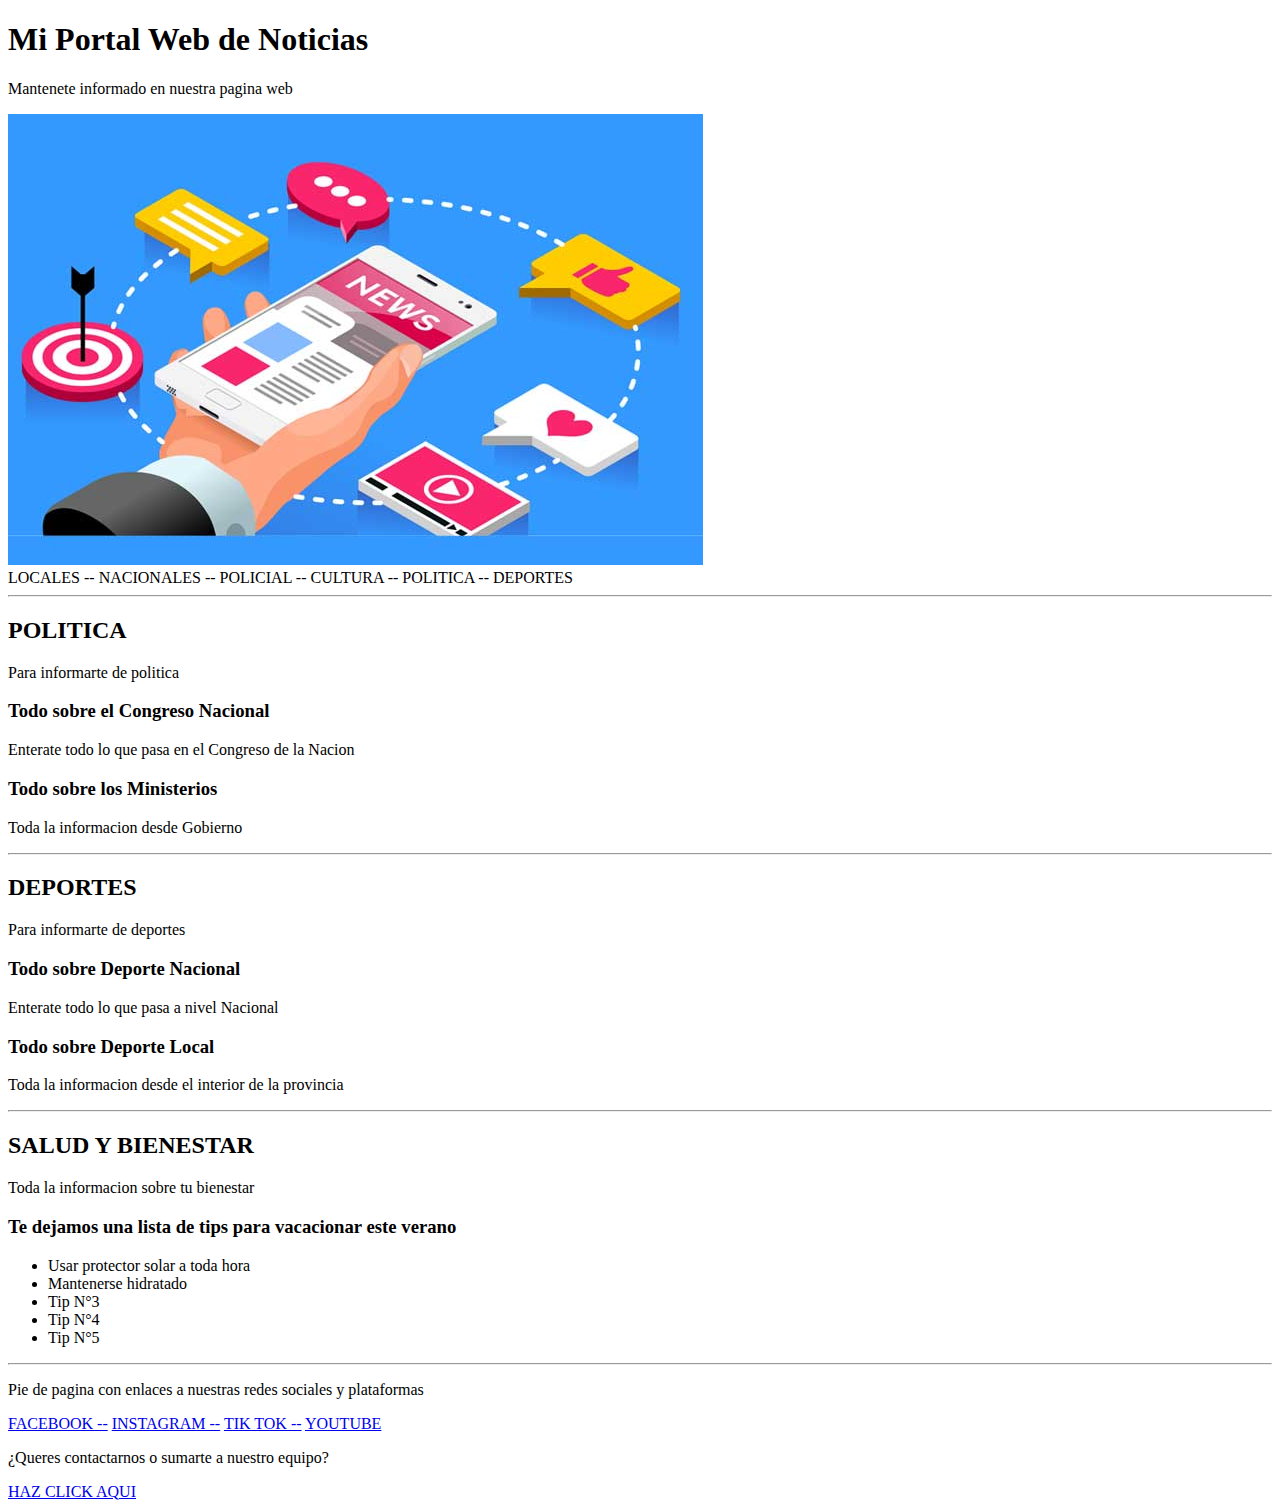
<file: MODULO 3/index.html>
<!DOCTYPE html>
<html lang="es">
    <head>
        <title>HOMEWORK MODULO 3</title>
    </head>
    <body>
        <header>
        <div>
            <h1>Mi Portal Web de Noticias</h1>
            <p>Mantenete informado en nuestra pagina web</p>
        </div>
        <img src="./Portal-digital-de-noticias-b.jpg"/>   
        <div>
            <span>LOCALES  --</span>
            <span>NACIONALES  --</span>
            <span>POLICIAL  --</span>
            <span>CULTURA  --</span>
            <span>POLITICA  --</span>
            <span>DEPORTES </span>
        </div>
        </header>
<hr />
        <main>
            <section>
            <div>
                <h2>POLITICA</h2>
                <p>Para informarte de politica</p>
            </div>
                <article>
                <div>
                    <h3>Todo sobre el Congreso Nacional</h3>
                    <p>Enterate todo lo que pasa en el Congreso de la Nacion</p>
                </div>
                </article>
                <article>
                    <h3>Todo sobre los Ministerios</h3>
                    <P>Toda la informacion desde Gobierno</P>
                </article> 
            </section>    
<hr />
            <section>
                <h2>DEPORTES</h2>
                    <p>Para informarte de deportes</p>
                <article>
                    <h3>Todo sobre Deporte Nacional</h3>
                        <p>Enterate todo lo que pasa a nivel Nacional</p>
                </article>
                <article>
                    <h3>Todo sobre Deporte Local</h3>
                        <P>Toda la informacion desde el interior de la provincia</P>
                </article> 
            </section>    
<hr />
            <section>
                <h2>SALUD Y BIENESTAR</h2>
                <p>Toda la informacion sobre tu bienestar</p>
                <article>
                   <h3>Te dejamos una lista de tips para vacacionar este verano</h3> 
                    <ul>
                        <li>Usar protector solar a toda hora</li>
                        <li>Mantenerse hidratado</li>
                        <li>Tip N°3</li>
                        <li>Tip N°4</li>
                        <li>Tip N°5</li>
                    </ul>                              
                </article>
            </section>
        </main>
<hr />        
        <footer>
            <p>Pie de pagina con enlaces a nuestras redes sociales y plataformas</p>
                <a href="https://www.facebook.com/"> FACEBOOK --</a>
                <a href="https://www.instagram.com/">INSTAGRAM --</a>
                <a href="https://www.tiktok.com/es/">TIK TOK --</a>
                <a href="https://www.youtube.com/">YOUTUBE</a>
            <p>¿Queres contactarnos o sumarte a nuestro equipo?</p>
            <a href="./contacto.html">HAZ CLICK AQUI</a>
        </footer>
</body>
</html>
</file>
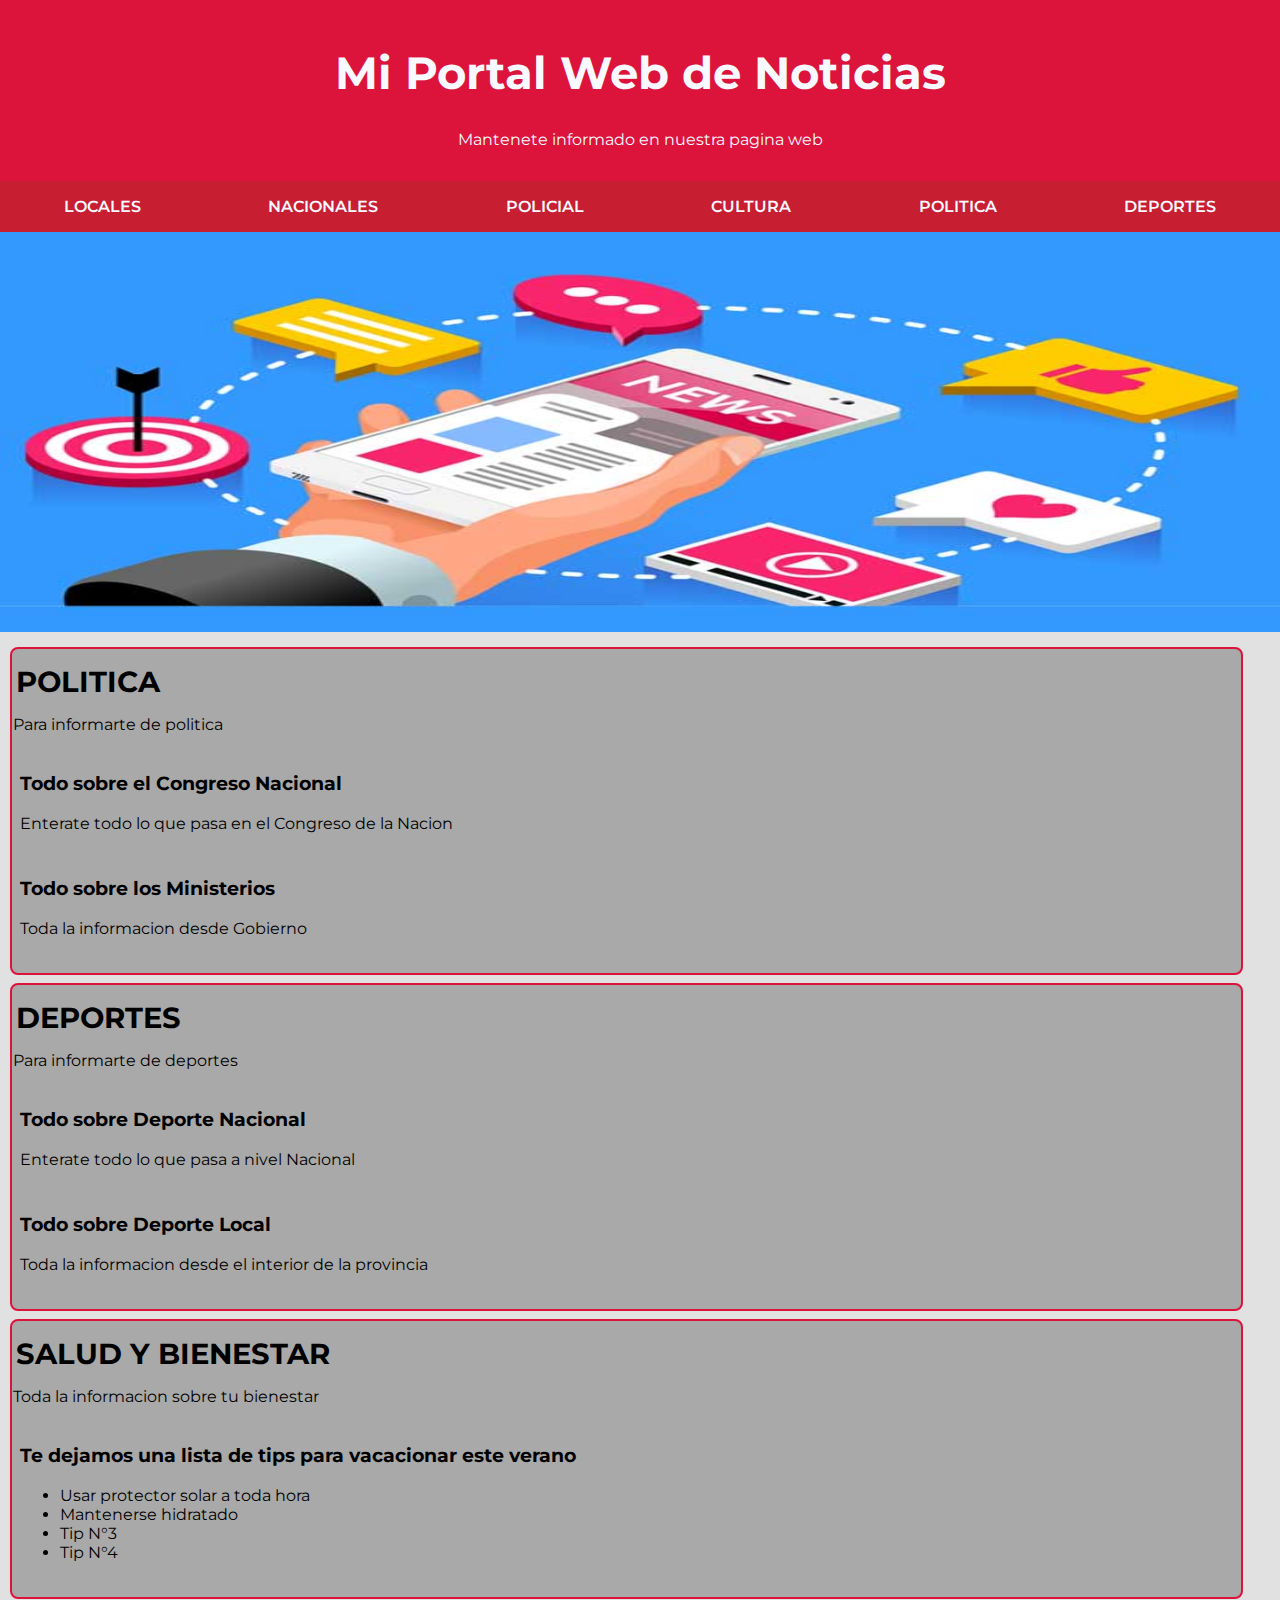
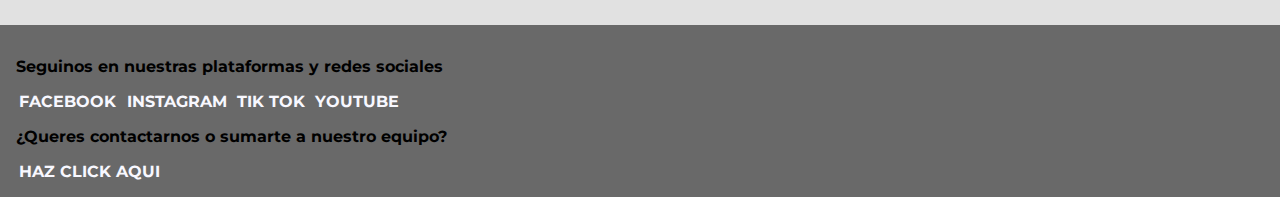
<file: MODULO 4/index.html>
<!DOCTYPE html>
<html leng="es" leng="en">
<head>
    <title>HOMEWORK MODULO 4</title>
    <link rel="preconnect" href="https://fonts.googleapis.com">
    <link rel="preconnect" href="https://fonts.gstatic.com" crossorigin>
    <link href="https://fonts.googleapis.com/css2?family=Montserrat:wght@400;600&display=swap" rel="stylesheet">
    <link rel="stylesheet" href="./estilos.css" />
    <!-- <link rel="stylesheet" href="reset.css" /> -->
</head>
<body>
    <header>
        <h1>Mi Portal Web de Noticias</h1>
        <p>Mantenete informado en nuestra pagina web</p>
    </header>
    <div class="secciones">
        <p class="box-secciones">LOCALES</p>
        <p class="box-secciones">NACIONALES</p>
        <p class="box-secciones">POLICIAL</p>
        <p class="box-secciones">CULTURA</p>
        <p class="box-secciones">POLITICA</p>
        <p class="box-secciones">DEPORTES</p>
    </div>
        <img src= "./Portal-digital-de-noticias-b.jpg" class="img-portada"/>   
    <main>
        <section>
            <div>
                <h2>POLITICA</h2>
                <p>Para informarte de politica</p>
            </div>
            <article>
                <h3>Todo sobre el Congreso Nacional</h3>
                <p>Enterate todo lo que pasa en el Congreso de la Nacion</p>
            </article>
            <article>
                <h3>Todo sobre los Ministerios</h3>
                <P>Toda la informacion desde Gobierno</P>
            </article> 
        </section>    
        <section>
            <div>
                <h2>DEPORTES</h2>
                <p>Para informarte de deportes</p>
            </div>        
                <article>
                    <h3>Todo sobre Deporte Nacional</h3>
                    <p>Enterate todo lo que pasa a nivel Nacional</p>
                </article>
                <article>
                    <h3>Todo sobre Deporte Local</h3>
                    <P>Toda la informacion desde el interior de la provincia</P>
                </article> 
        </section>    
        <section>
            <h2>SALUD Y BIENESTAR</h2>
            <p>Toda la informacion sobre tu bienestar</p>
            <article>
                <h3>Te dejamos una lista de tips para vacacionar este verano</h3> 
                    <ul>
                        <li>Usar protector solar a toda hora</li>
                        <li>Mantenerse hidratado</li>
                        <li>Tip N°3</li>
                        <li>Tip N°4</li>
                    </ul>                              
            </article>
        </section>     
    </main>     
    <footer>
        <div>
            <p>Seguinos en nuestras plataformas y redes sociales</p>
            <a class="enlaces" target="_blank" href="https://www.facebook.com/"> FACEBOOK</a>
            <a class="enlaces" target="_blank" href="https://www.instagram.com/">INSTAGRAM</a>
            <a class="enlaces" target="_blank" href="https://www.tiktok.com/es/">TIK TOK</a>
            <a class="enlaces" target="_blank" href="https://www.youtube.com/">YOUTUBE</a>
        </div>
        <div class="contacto">
            <p>¿Queres contactarnos o sumarte a nuestro equipo?</p>
            <a class="enlaces" href="./contacto.html">HAZ CLICK AQUI</a>
        </div>
    </footer>
    
</body>
                
</html>
</file>
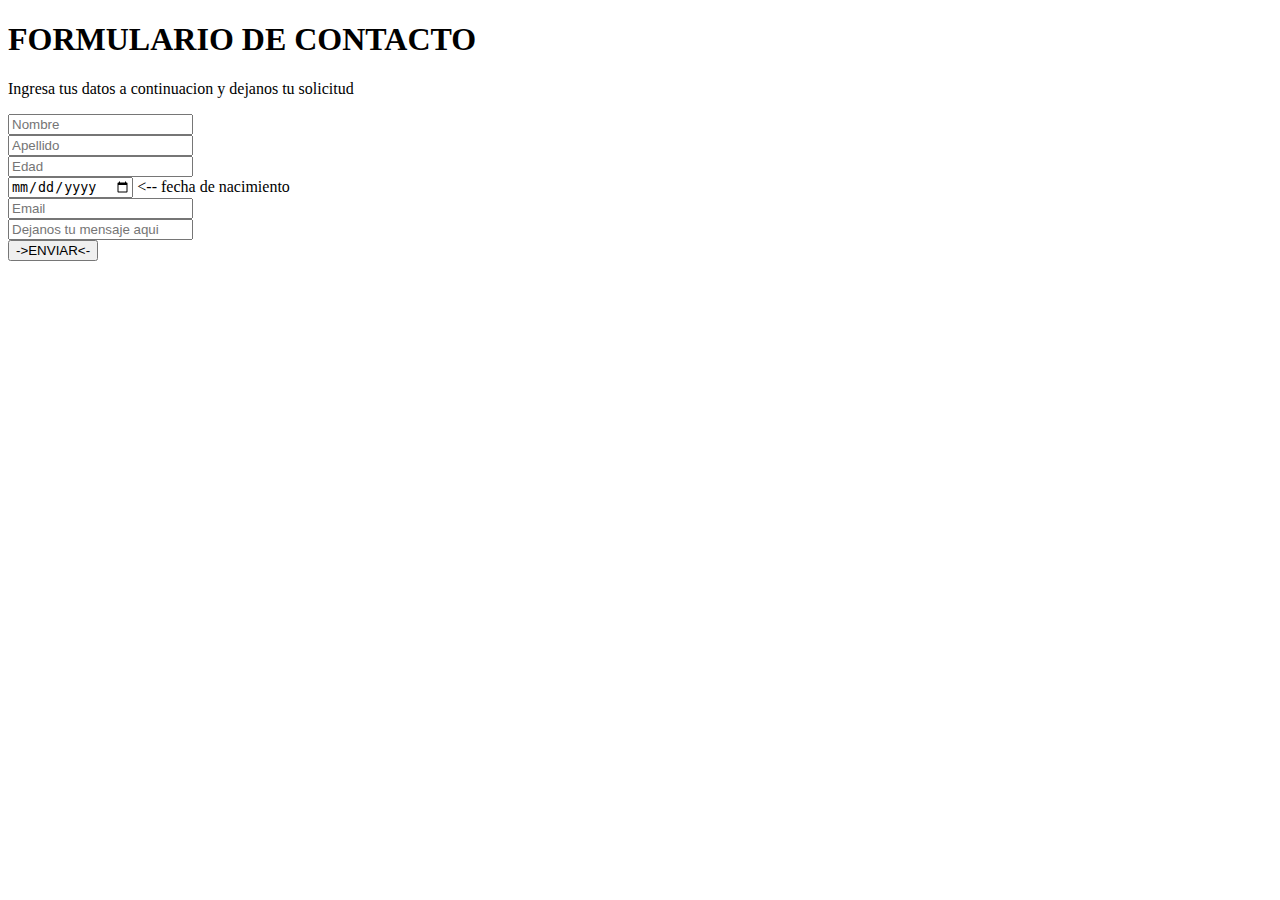
<file: MODULO 3/contacto.html>
<!DOCTYPE html>
<html lang="es">
<head>
  <title>Formulario de Contacto</title>
</head>
<body>
    <header>
        <h1>FORMULARIO DE CONTACTO</h1>
    </header>
    <main>
        <p>Ingresa tus datos a continuacion y dejanos tu solicitud</p>
        <form>
            <div>
                <input type="text" name="nombre" placeholder="Nombre">
            </div>
            
            <div>
                <input type="text" name="apellido" placeholder="Apellido">
            </div>
                
            <div>
                <input type="number" name="edad" placeholder="Edad">
            </div>    
            <div>    
                               
                <input type="date" name="fecha de nacimiento" placeholder="Fecha de nacimiento">
                <label for="fecha de nacimiento"> <-- fecha de nacimiento</label>
            
            </div>    
            <div>    
                <input type="email" name="email" placeholder="Email">
            </div>    
                <input type="text" name="comentario" placeholder="Dejanos tu mensaje aqui">
            </div>
            <div>
                <button>->ENVIAR<-</button>
            </div>            
        </form>
    </main>       
  
</body>
</html>
</file>
<file: MODULO 4/estilos.css>
html{
    font-family: 'Montserrat', sans-serif;
}
body{
    margin: 0;
    background-color: rgb(225, 225, 225);  
}
header{
    background-color: crimson;
    color: ghostwhite;
    margin-bottom: 0;
    padding: 1rem 1rem;
    text-align: center;
}
header h1{
    font-size: 2.8rem;
    
}
main{
    margin-top: 0.1rem;
    margin-bottom: 1rem;
    padding: 0.1rem 0.1rem;
}
.img-portada{
    width: 100%;
    height: 25rem;

}
section{
    background-color: darkgrey;
    width: 96%;
    margin: 0.5rem;
    border: 2px solid crimson;
    border-radius: 0.5rem;
    padding: 0.8rem 0.1rem;
    
}
section h2 {
    font-size: 1.8rem;
    margin: 0.15rem;
    padding: 0;
}
section:hover{
    box-shadow: 0 0.1rem 0.4rem rgba(0, 0, 0, 0.3) ;
}
article{
    margin: 0.2rem;
    padding: 0.2rem;
    border-radius: 0.5rem;

}
article:hover{
    transition:all 0.3s ease;
    box-shadow: 0 0.1rem 0.4rem rgba(0, 0, 0, 0.3) ;
    cursor: pointer;

}
.secciones{
    background-color: rgb(200, 30, 50);
    color: ghostwhite;
    width: 100%;
    font-size: 1rem;
    font-weight: 600;
    margin: 0rem;
    text-align: center;
    padding: 0rem;
    display: flex;
    justify-content: space-around;
    
}
.box-secciones{
    margin: 0rem;
    padding: 1rem;
}
.box-secciones:hover{
    transition:all 0.3s ease;
    box-shadow: 0 0.1rem 0.4rem rgba(0, 0, 0, 0.3) ;
    cursor: pointer;    
}
.secciones:hover{
    transition:all 0.3s ease;
    box-shadow: 0 0.1rem 0.4rem rgba(0, 0, 0, 0.3) ;
    cursor: pointer;
}
footer{
    background-color: dimgray;
    margin: 0rem;
    padding: 1rem;
}
footer a{
    color: ghostwhite;
    text-decoration: none;
    margin: 0.1rem;
    padding: 0.1rem;
    font-weight: 700;
}
footer a:hover{
    transition:all 0.3s ease;
    text-shadow: 0 0.1rem 0.4rem rgba(0, 0, 0, 0.3) ;
    cursor: pointer;

}
footer p{
    font-weight: 700;
}
</file>
